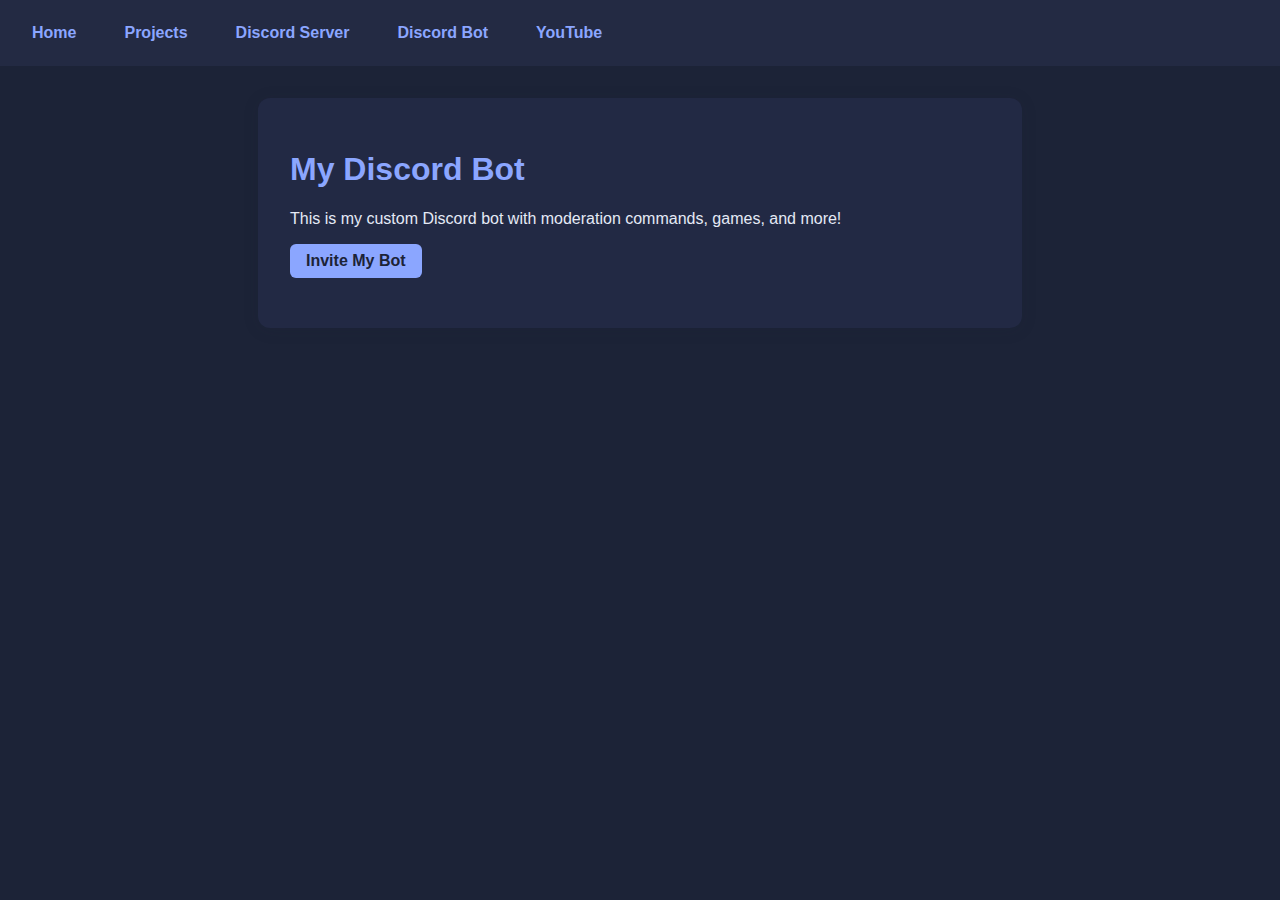
<file: discord-bot.html>
<!DOCTYPE html>
<html lang="en">
<head>
  <meta charset="UTF-8">
  <title>Discord Bot</title>
  <link rel="stylesheet" href="styles.css">
</head>
<body>
  <nav>
    <a href="index.html">Home</a>
    <a href="projects.html">Projects</a>
    <a href="discord-server.html">Discord Server</a>
    <a href="discord-bot.html">Discord Bot</a>
    <a href="youtube.html">YouTube</a>
  </nav>
  <main>
    <h1>My Discord Bot</h1>
    <p>This is my custom Discord bot with moderation commands, games, and more!</p>
    <a href="https://discord.com/oauth2/authorize?client_id=1407249761953906688&permissions=8&integration_type=0&scope=applications.commands+bot" class="btn">Invite My Bot</a>
    <br><br>
    <!-- Optionally, add more info or bot features here! -->
  </main>
</body>
</html>
</file>
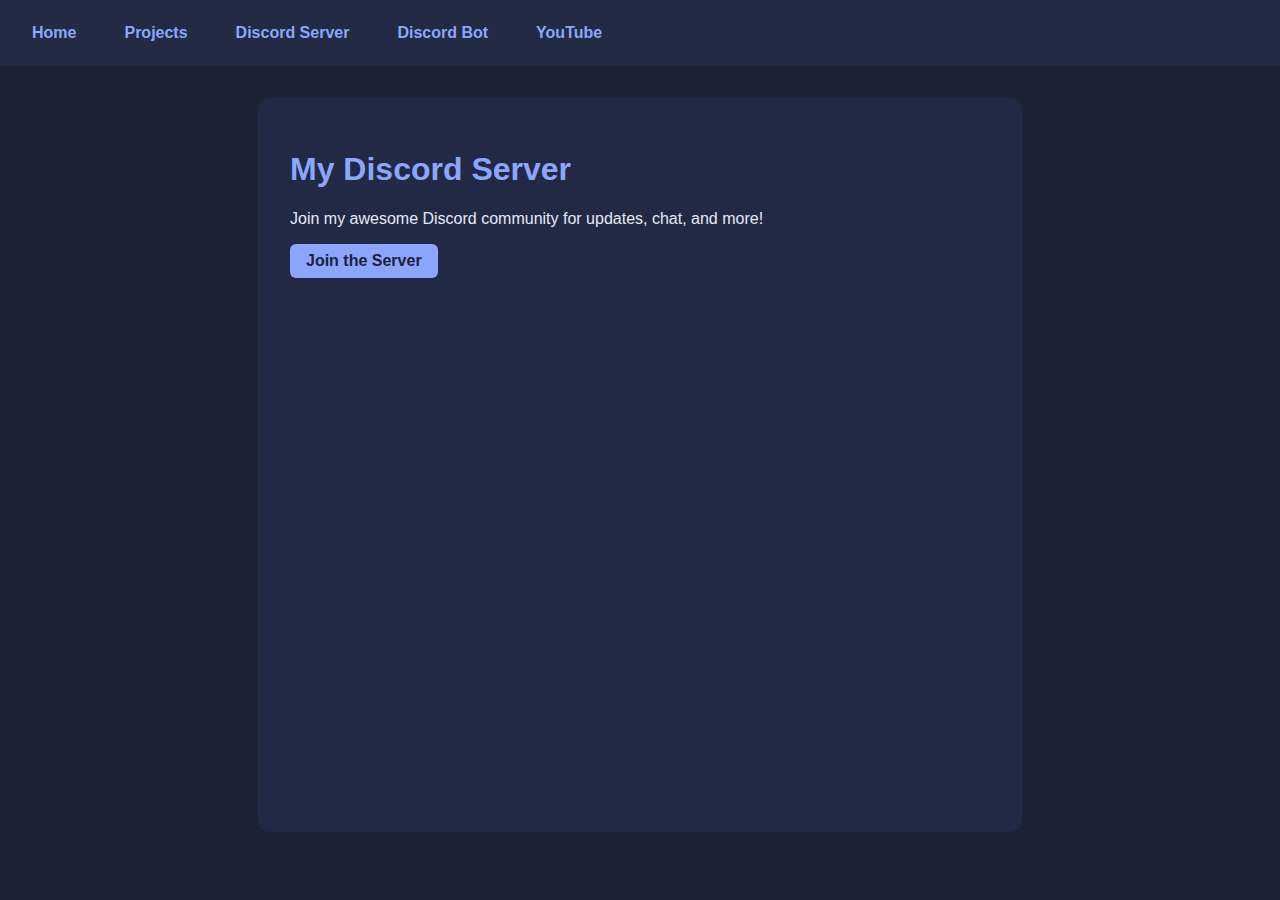
<file: discord-server.html>
<!DOCTYPE html>
<html lang="en">
<head>
  <meta charset="UTF-8">
  <title>Discord Server</title>
  <link rel="stylesheet" href="styles.css">
</head>
<body>
  <nav>
    <a href="index.html">Home</a>
    <a href="projects.html">Projects</a>
    <a href="discord-server.html">Discord Server</a>
    <a href="discord-bot.html">Discord Bot</a>
    <a href="youtube.html">YouTube</a>
  </nav>
  <main>
    <h1>My Discord Server</h1>
    <p>Join my awesome Discord community for updates, chat, and more!</p>
    <a href="https://https://discord.gg/mb4Kqr45j9" class="btn">Join the Server</a>
    <br><br>
    <!-- Discord Widget Embed -->
    <iframe
      src="https://discord.com/widget?id=1406734768996876510&theme=dark"
      width="350"
      height="500"
      allowtransparency="true"
      frameborder="0"
      sandbox="allow-popups allow-popups-to-escape-sandbox allow-same-origin allow-scripts">
    </iframe>
  </main>
</body>
</html>
</file>
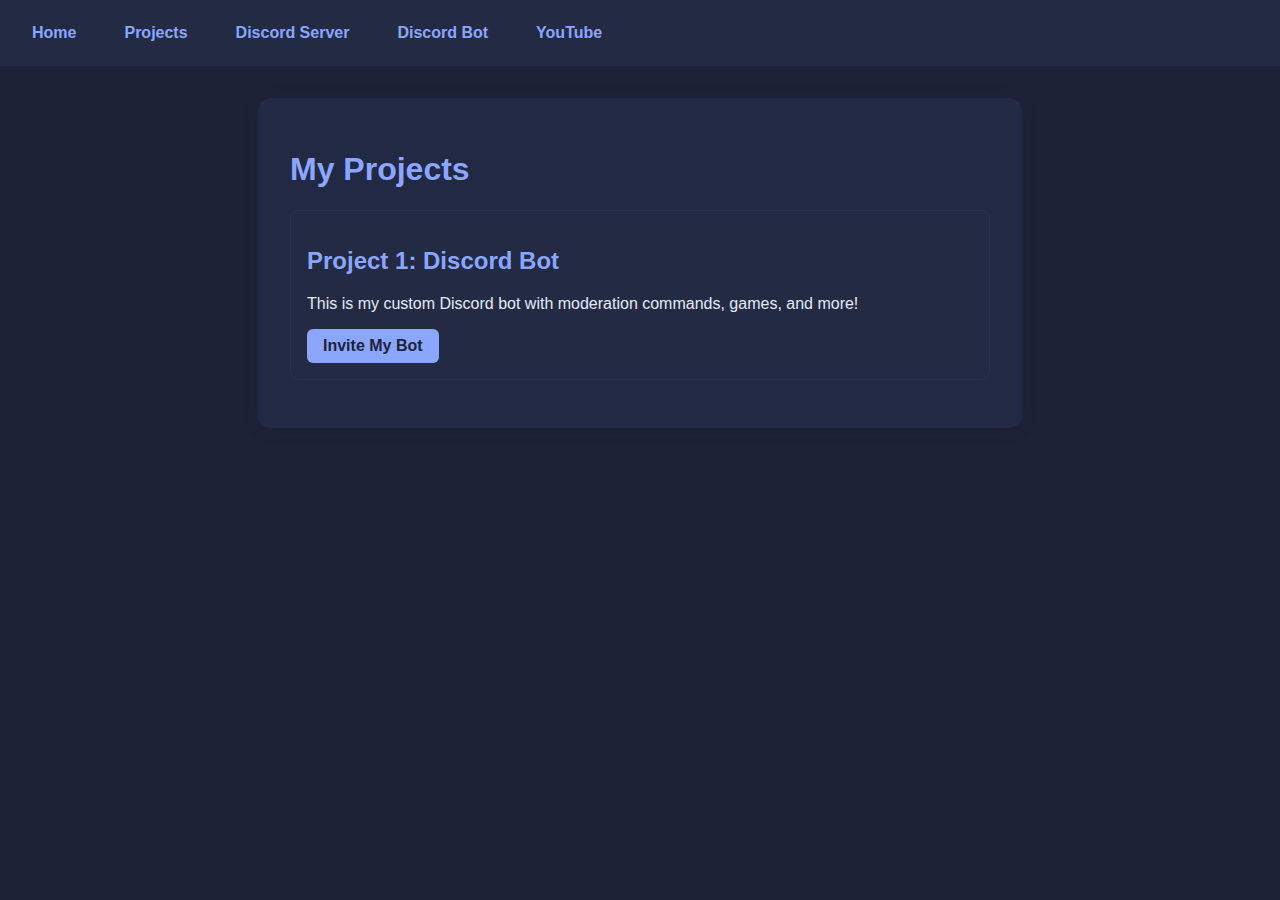
<file: projects.html>
<!DOCTYPE html>
<html lang="en">
<head>
  <meta charset="UTF-8">
  <title>Projects</title>
  <link rel="stylesheet" href="styles.css">
</head>
<body>
  <nav>
    <a href="index.html">Home</a>
    <a href="projects.html">Projects</a>
    <a href="discord-server.html">Discord Server</a>
    <a href="discord-bot.html">Discord Bot</a>
    <a href="youtube.html">YouTube</a>
  </nav>
  <main>
    <h1>My Projects</h1>
    <ul class="projects-list">
      <li>
        <h2>Project 1: Discord Bot</h2>
        <p>This is my custom Discord bot with moderation commands, games, and more!</p>
        <a href="https://discord.com/oauth2/authorize?client_id=1407249761953906688&permissions=8&integration_type=0&scope=applications.commands+bot" class="btn">Invite My Bot</a>
      </li>
      <!-- Add more projects below -->
    </ul>
  </main>
</body>
</html>
</file>
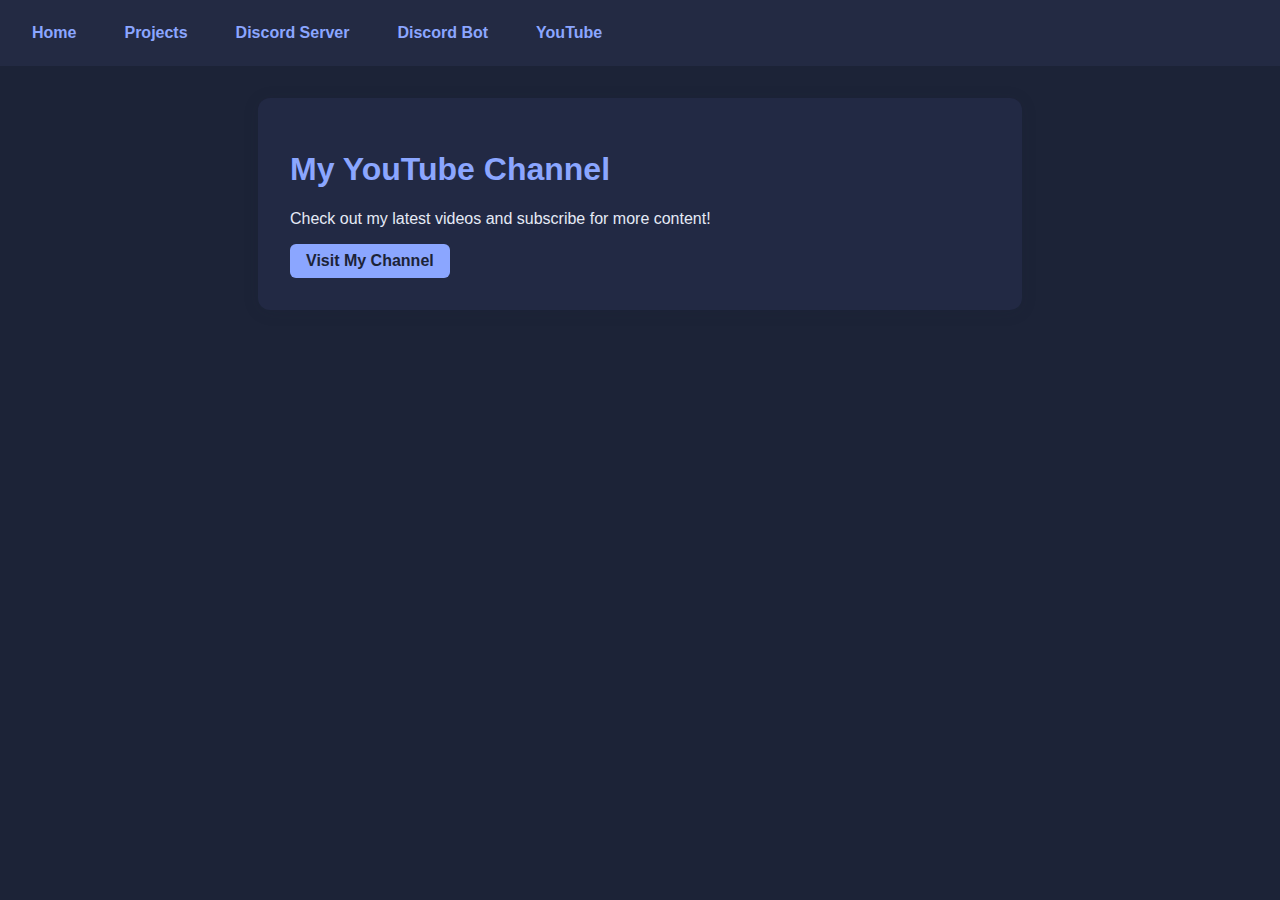
<file: youtube.html>
<!DOCTYPE html>
<html lang="en">
<head>
  <meta charset="UTF-8">
  <title>YouTube</title>
  <link rel="stylesheet" href="styles.css">
</head>
<body>
  <nav>
    <a href="index.html">Home</a>
    <a href="projects.html">Projects</a>
    <a href="discord-server.html">Discord Server</a>
    <a href="discord-bot.html">Discord Bot</a>
    <a href="youtube.html">YouTube</a>
  </nav>
  <main>
    <h1>My YouTube Channel</h1>
    <p>Check out my latest videos and subscribe for more content!</p>
    <a href="https://www.youtube.com/@modgmd" class="btn">Visit My Channel</a>
  </main>
</body>
</html>
</file>
<file: styles.css>
body {
  font-family: Arial, sans-serif;
  background: #1c2337;
  color: #e5eaf6;
  margin: 0;
  padding: 0;
}

nav {
  background: #232a43;
  padding: 1em;
  display: flex;
  gap: 1em;
}

nav a {
  color: #8ba6ff;
  text-decoration: none;
  font-weight: bold;
  padding: 0.5em 1em;
  border-radius: 6px;
  transition: background 0.2s, color 0.2s;
}

nav a:hover {
  background: #293154;
  color: #e5eaf6;
}

main {
  max-width: 700px;
  margin: 2em auto;
  background: #222944;
  padding: 2em;
  border-radius: 12px;
  box-shadow: 0 2px 16px rgba(28,35,55,0.13);
}

h1, h2 {
  color: #8ba6ff;
}

.profile-photo {
  display: block;
  margin: 0 auto 1em auto;
  width: 120px;
  height: 120px;
  border-radius: 50%;
  border: 3px solid #293154;
  object-fit: cover;
}

.btn {
  background: #8ba6ff;
  color: #1c2337;
  padding: 0.5em 1em;
  border-radius: 6px;
  text-decoration: none;
  transition: background 0.2s, color 0.2s;
  font-weight: bold;
  display: inline-block;
}

.btn:hover {
  background: #5e7de7;
  color: #e5eaf6;
}

.projects-list {
  list-style: none;
  padding: 0;
}

.projects-list li {
  background: #232a43;
  margin-bottom: 1em;
  padding: 1em;
  border-radius: 8px;
  border: 1px solid #293154;
}
</file>
